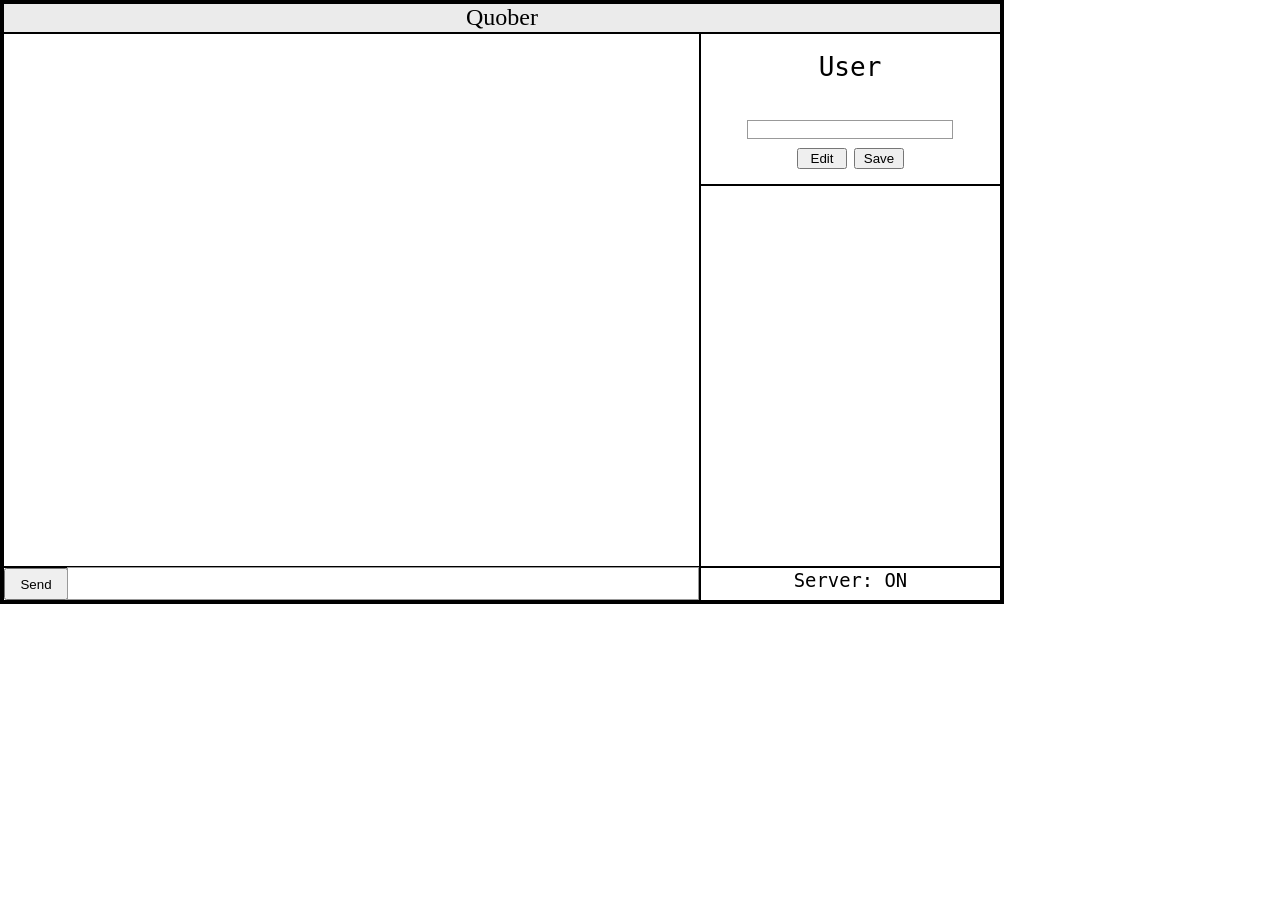
<file: Chat/homepage.html>
<!DOCTYPE html>
<html>
    <head>
        <meta charset="UTF-8">
        <link rel="stylesheet" href="style.css"/>
        <script src="scripts.js"></script>
        <title>Quober</title>
    </head>
    <body onload="run();">
        <div class="wrapper">
            <div class="hat"><font size="5">Quober</font></div> 
            <div class="loginbox">
                <textarea class="login" readonly></textarea>
                <input id="login" type="text" class="login-form">
                <button type="button" class="leditbut">Edit</button>
                <button type="button" class="lsavebut">Save</button>
            </div>
            <div class="usersbox"></div>
            <textarea class="infobar1" readonly></textarea>
            <div class="messageslist"></div>
            <div class="messagebox">
                <button type="button" class="sender">Send</button>
                <textarea id="todoMes" class="msg" autofocus></textarea>
            </div>
        </div>
    </body>
</html>
</file>
<file: Chat/style.css>
.wrapper{
    position: absolute;
    top: 0px;
    left: 0px;
    border: 2px solid #000000;
    width: 1000px;
    height: 600px;
}
.hat{
    position: absolute;
    left: 0px;
    right: 0px;
    height: 28px;
    background-color: #EBEBEB;
    border: 2px solid #000000;
    text-align: center;
}
.loginbox{
    position: absolute;
    right: 0px;
    top: 30px;
    height: 150px;
    width: 299px;
    border: 2px solid #000000;
}
.usersbox{
    position: absolute;
    right: 0px;
    top: 182px;
    height: 382px;
    width: 299px;
    border: 2px solid #000000;
}
.infobar1{
    position: absolute;
    right: 0px;
    bottom: 0px;
    height: 28px;
    width: 295px;
    border: 2px solid #000000;
    text-align: center;
    font-size: 115%;
    resize: none;
    vertical-align: central;
    font-size:145%;
}
.infobar2{
    position: absolute;
    right: 150px;
    bottom: 0px;
    height: 32px;
    width: 149px;
    border: 2px solid #000000;
    text-align: center;
    font-size: 115%;
}
.messageslist{
    position: absolute;
    left: 0px;
    bottom: 34px;
    height: 532px;
    width: 695px;
    border: 2px solid #000000;
    overflow: auto;
}
.messagebox{
    position: absolute;
    bottom: 0px;
    left: 0px;
    width: 695px;
    height: 32px;
    border: 2px solid #000000;
}
.itd{
    height: auto;
    width: auto;
    vertical-align: bottom;
}
.mtd{
    height: auto;
    width: auto;
    vertical-align: top;
}
.ntd{
    height: auto;
    width: auto;
    vertical-align: top;
    font-size: 120%;
    color: #808080;
    font-weight: bold;
}
.name{
    position: absolute;
    top: 0px;
}
.sender{
    height: 32px;
    width: 64px;
}
.msg{
    position: absolute;
    bottom: 0px;
    right: 0px;
    height: 27px;
    width: 626px;
    resize: none;
}
.login-form{
    position: absolute;
    bottom: 45px;
    right: 47px;
    width: 200px;
}
.lsavebut{
    position: absolute;
    bottom: 15px;
    right: 96px;
    width: 50px;
}
.leditbut{
    position: absolute;
    bottom: 15px;
    left: 96px;
    width: 50px;
}
.login{
    position: absolute;
    top: 16px;
    left: 0px;
    width: 294px;
    height: 62px;
    text-align: center;
    vertical-align: top;
    font-size: 200%;
    resize: none;
    border: 0px;
}
.sys{
    color: #b3b3b3;
}
.system{
    color: #999;
    font-size: 115%;
    margin-bottom: 5px;
}
img{
    height: 13px;
    width: 13px;
}
textarea {
    outline: none;
    -moz-appearance: none;
    border: 1px solid #999;
}
input {
    outline: none;
    -moz-appearance: none;
    border: 1px solid #999;
}
.mes{
    vertical-align: top;
    resize: none;
    border: 0px;
    width: 666px;
    font-size: 115%;
}
.line{
    width: 625px;
}
.minfo{
    height: 15px;
    vertical-align: bottom;
    resize: none;
    border: 0px;
    color: #999;
}
.time{
    color: #999;
    vertical-align: central;
}
</file>
